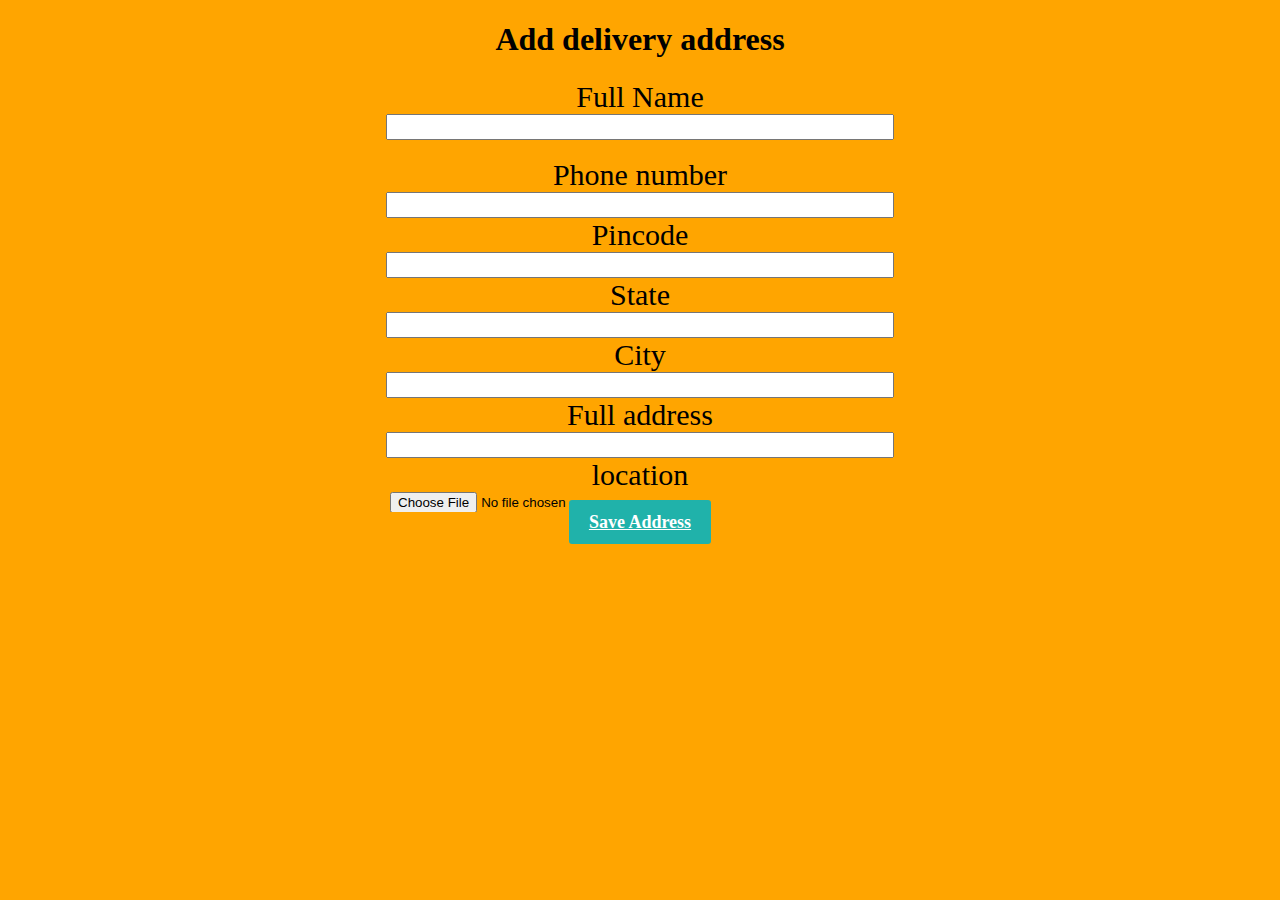
<file: add-address.html>
<!DOCTYPE html>
<html lang="en">

<head>
    <meta charset="UTF-8">
    <meta name="viewport" content="width=device-width, initial-scale=1.0">
    <title>Document</title>
</head>

<body bgcolor="orange">
    <style>
        button{
            font-size: 18px;
            font-weight: 700;
            border-radius: 3px;
            padding: 12px 20px;
            margin: 50px;
            border: none;
            color: #fff;
            background-color: lightseagreen;
        }
        button:hover{
            box-shadow: 5px 5px 0px #000;
            transition: all ease 0.5s;
     }
    </style>
    <style>
        label{
            font-size: 30px;
        }
        input{
            height: 20px;
            width: 500px;
        }
    </style>
    <center>
        <form>
            <h1>Add delivery address</h1>
            <div class="fm">
            <div>
                <label for="">Full Name </label><br>
                <input type="text">
            </div><br>
            <div><label for="">Phone number</label><br>
                <input type="number">
            </div>
            <div><label for="">Pincode</label><br>
                <input type="number">
            </div>
            <div><label for="">State</label><br>
                <input type="text">
            </div>
            <label for="">City</label><br>
                <input type="text">
            </div>
            <label for="">Full address</label><br>
                <input type="text">
            </div>
            <div><label for="">location</label><br>
                <input type="file">
            </div>
        </div>
           <!-- <button >Save Address</button> -->
           <style>
            .button{
                font-size: 18px;
            font-weight: 700;
            border-radius: 3px;
            padding: 12px 20px;
            margin: 50px;
            border: none;
            color: #fff;
            background-color: lightseagreen;
        }
        .button:hover{
            box-shadow: 5px 5px 0px #000;
            transition: all ease 0.5s;
     }

           </style>
            <a href="./thanku.html" class="button">Save Address</a>
        </form>
    </center>
</body>

</html>
</file>
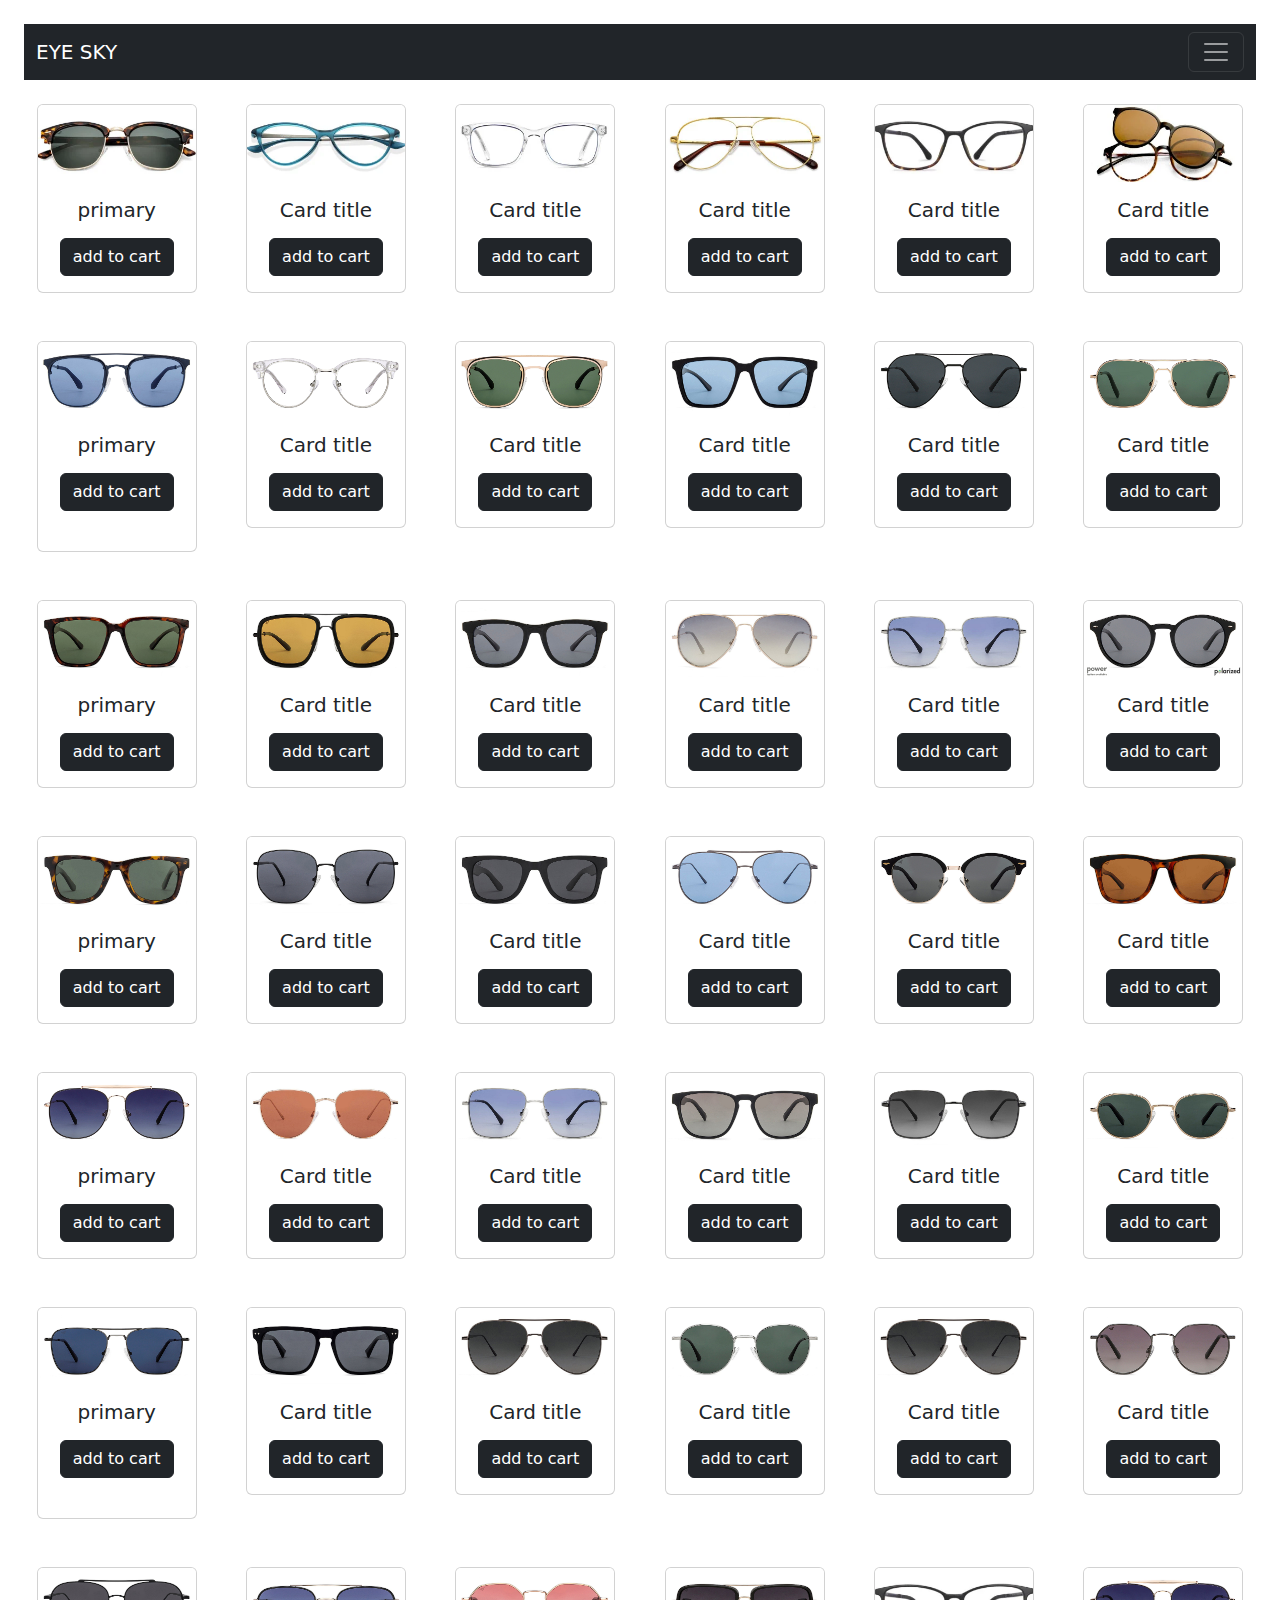
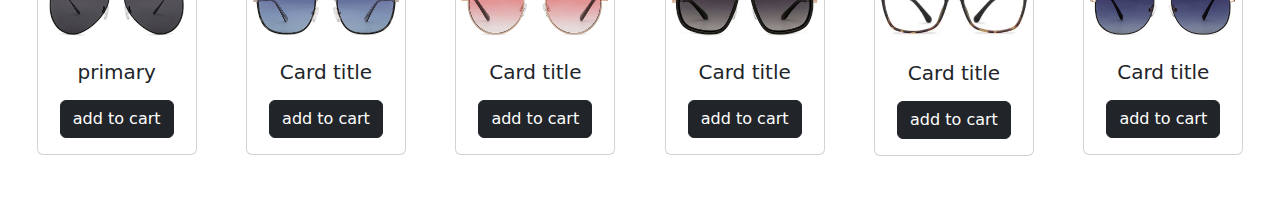
<file: all-lens.html>
<!DOCTYPE html>
<html lang="en">

<head>
    <meta charset="UTF-8">
    <meta name="viewport" content="width=device-width, initial-scale=1.0">
    <title>Document</title>
</head>

<body>
    <!DOCTYPE html>
    <html lang="en">

    <head>
        <meta charset="UTF-8">
        <meta name="viewport" content="width=device-width, initial-scale=1.0">
        <title>Document</title>
        <link rel="stylesheet" href="./assets/dist/css/bootstrap.min.css">
    </head>

    <body>
        <div class="container-fluid">
            <center>
                <br>
                <div class="container-fluid">
                    <!-- navigation bar start -->
                    <div class="row">
                        <div class="col">
                            <nav class="navbar navbar-dark bg-dark" aria-label="First navbar example">
                                <div class="container-fluid">
                                    <a class="navbar-brand" href="#">EYE SKY</a>
                                    <button class="navbar-toggler" type="button" data-bs-toggle="collapse"
                                        data-bs-target="#navbarsExample01" aria-controls="navbarsExample01"
                                        aria-expanded="false" aria-label="Toggle navigation">
                                        <span class="navbar-toggler-icon"></span>
                                    </button>

                                    <div class="collapse navbar-collapse" id="navbarsExample01">
                                        <ul class="navbar-nav me-auto mb-2">
                                            <li class="nav-item">
                                                <a class="nav-link active" aria-current="page"
                                                    href="./index.html">Home</a>
                                            </li>
                                            <li class="nav-item">
                                                <a class="nav-link active" href="./All lens.html"> All lens</a>
                                            </li>
                                            <li class="nav-item">
                                                <a class="nav-link "></a>
                                            </li>
                                            <li class="nav-item dropdown">
                                                <a class="nav-link dropdown-toggle" href="#" data-bs-toggle="dropdown"
                                                    aria-expanded="false">contect eye</a>
                                                <ul class="dropdown-menu">
                                                    <li><a class="dropdown-item" href="#">dfgdf</a></li>
                                                    <li><a class="dropdown-item" href="#">Another action</a></li>
                                                    <li><a class="dropdown-item" href="#">Something else here</a></li>
                                                </ul>
                                            </li>
                                        </ul>
                                        <form role="search">
                                            <input class="form-control" type="search" placeholder="Search"
                                                aria-label="Search">
                                        </form>
                                    </div>
                                </div>
                            </nav>
                        </div>
                    </div>
                    <!-- navigation bar end -->
                </div>
                <br>
                <div class="container-fluid">
                    <!-- 1st row -->
                    <div class="row">
                        <div class="col">
                            <div class="card" style="width: 10rem;">
                                <img src="./21.webp" class="card-img-top" alt="...">
                                <div class="card-body">
                                    <h5 class="card-title">primary</h5>
                                    <p class="card-text"></p>
                                    <a href="./add-address.html" class="btn btn-dark">add to cart</a>
                                </div>
                            </div><br>
                        </div><br>
                        <div class="col">
                            <div class="card" style="width: 10rem;">
                                <img src="./22.webp" class="card-img-top" alt="...">
                                <div class="card-body">
                                    <h5 class="card-title">Card title</h5>
                                    <p class="card-text"></p>
                                    <a href="./add-address.html" class="btn btn-dark">add to cart</a>
                                </div>
                            </div><br>
                        </div><br>
                        <div class="col">
                            <div class="card" style="width: 10rem;">
                                <img src="./23.webp" class="card-img-top" alt="...">
                                <div class="card-body">
                                    <h5 class="card-title">Card title</h5>
                                    <p class="card-text"></p>
                                    <a href="./add-address.html" class="btn btn-dark">add to cart</a>
                                </div>
                            </div><br>
                        </div><br>
                        <div class="col">
                            <div class="card" style="width: 10rem;">
                                <img src="./24.webp" class="card-img-top" alt="...">
                                <div class="card-body">
                                    <h5 class="card-title">Card title</h5>
                                    <p class="card-text"></p>
                                    <a href="./add-address.html" class="btn btn-dark">add to cart</a>
                                </div>
                            </div><br>
                        </div><br>
                        <div class="col">
                            <div class="card" style="width: 10rem;">
                                <img src="./25.webp" class="card-img-top" alt="...">
                                <div class="card-body">
                                    <h5 class="card-title">Card title</h5>
                                    <p class="card-text"></p>
                                    <a href="./add-address.html" class="btn btn-dark">add to cart</a>
                                </div>
                            </div><br>
                        </div><br>
                        <div class="col">
                            <div class="card" style="width: 10rem;">
                                <img src="./26.webp" class="card-img-top" alt="...">
                                <div class="card-body">
                                    <h5 class="card-title">Card title</h5>
                                    <p class="card-text"></p>
                                    <a href="./add-address.html" class="btn btn-dark">add to cart</a>
                                </div>
                            </div><br>
                        </div><br>
                        
                    </div><br>
                    <!-- 2nd row -->
                    <div class="row">
                        <div class="col">
                            <div class="card" style="width: 10rem;">
                                <img src="./31.jpg" class="card-img-top" alt="...">
                                <div class="card-body">
                                    <h5 class="card-title">primary</h5>
                                    <p class="card-text"></p>
                                    <a href="./add-address.html" class="btn btn-dark">add to cart</a>
                                </div><br>
                            </div><br>
                        </div><br>
                        <div class="col">
                            <div class="card" style="width: 10rem;">
                                <img src="./32.jpg" class="card-img-top" alt="...">
                                <div class="card-body">
                                    <h5 class="card-title">Card title</h5>
                                    <p class="card-text"></p>
                                    <a href="./add-address.html" class="btn btn-dark">add to cart</a>
                                </div>
                            </div><br>
                        </div><br>
                        <div class="col">
                            <div class="card" style="width: 10rem;">
                                <img src="./33.jpg" class="card-img-top" alt="...">
                                <div class="card-body">
                                    <h5 class="card-title">Card title</h5>
                                    <p class="card-text"></p>
                                    <a href="./add-address.html" class="btn btn-dark">add to cart</a>
                                </div>
                            </div><br>
                        </div><br>
                        <div class="col">
                            <div class="card" style="width: 10rem;">
                                <img src="./34.jpg" class="card-img-top" alt="...">
                                <div class="card-body">
                                    <h5 class="card-title">Card title</h5>
                                    <p class="card-text"></p>
                                    <a href="./add-address.html" class="btn btn-dark">add to cart</a>
                                </div>
                            </div><br>
                        </div><br>
                        <div class="col">
                            <div class="card" style="width: 10rem;">
                                <img src="./35.jpg" class="card-img-top" alt="...">
                                <div class="card-body">
                                    <h5 class="card-title">Card title</h5>
                                    <p class="card-text"></p>
                                    <a href="./add-address.html" class="btn btn-dark">add to cart</a>
                                </div>
                            </div><br>
                        </div><br>
                        <div class="col">
                            <div class="card" style="width: 10rem;">
                                <img src="./36.jpg" class="card-img-top" alt="...">
                                <div class="card-body">
                                    <h5 class="card-title">Card title</h5>
                                    <p class="card-text"></p>
                                    <a href="./add-address.html" class="btn btn-dark">add to cart</a>
                                </div>
                            </div><br>
                        </div><br>
                        
                    </div><br>
                    <!-- 3rd row -->
                    <div class="row">
                        <div class="col">
                            <div class="card" style="width: 10rem;">
                                <img src="./38.jpg" class="card-img-top" alt="...">
                                <div class="card-body">
                                    <h5 class="card-title">primary</h5>
                                    <p class="card-text"></p>
                                    <a href="./add-address.html" class="btn btn-dark">add to cart</a>
                                </div>
                            </div><br>
                        </div><br>
                        <div class="col">
                            <div class="card" style="width: 10rem;">
                                <img src="./39.jpg" class="card-img-top" alt="...">
                                <div class="card-body">
                                    <h5 class="card-title">Card title</h5>
                                    <p class="card-text"></p>
                                    <a href="./add-address.html" class="btn btn-dark">add to cart</a>
                                </div>
                            </div><br>
                        </div><br>
                        <div class="col">
                            <div class="card" style="width: 10rem;">
                                <img src="./40.jpg" class="card-img-top" alt="...">
                                <div class="card-body">
                                    <h5 class="card-title">Card title</h5>
                                    <p class="card-text"></p>
                                    <a href="./add-address.html" class="btn btn-dark">add to cart</a>
                                </div>
                            </div><br>
                        </div><br>
                        <div class="col">
                            <div class="card" style="width: 10rem;">
                                <img src="./41.jpg" class="card-img-top" alt="...">
                                <div class="card-body">
                                    <h5 class="card-title">Card title</h5>
                                    <p class="card-text"></p>
                                    <a href="./add-address.html" class="btn btn-dark">add to cart</a>
                                </div>
                            </div><br>
                        </div><br>
                        <div class="col">
                            <div class="card" style="width: 10rem;">
                                <img src="./42.jpg" class="card-img-top" alt="...">
                                <div class="card-body">
                                    <h5 class="card-title">Card title</h5>
                                    <p class="card-text"></p>
                                    <a href="./add-address.html" class="btn btn-dark">add to cart</a>
                                </div>
                            </div><br>
                        </div><br>
                        <div class="col">
                            <div class="card" style="width: 10rem;">
                                <img src="./43.jpg" class="card-img-top" alt="...">
                                <div class="card-body">
                                    <h5 class="card-title">Card title</h5>
                                    <p class="card-text"></p>
                                    <a href="./add-address.html" class="btn btn-dark">add to cart</a>
                                </div>
                            </div><br>
                        </div><br>
                        
                    </div><br>
                    <!-- 4th row -->
                    <div class="row">
                        <div class="col">
                            <div class="card" style="width: 10rem;">
                                <img src="./45.jpg" class="card-img-top" alt="...">
                                <div class="card-body">
                                    <h5 class="card-title">primary</h5>
                                    <p class="card-text"></p>
                                    <a href="./add-address.html" class="btn btn-dark">add to cart</a>
                                </div>
                            </div><br>
                        </div><br>
                        <div class="col">
                            <div class="card" style="width: 10rem;">
                                <img src="./46.jpg" class="card-img-top" alt="...">
                                <div class="card-body">
                                    <h5 class="card-title">Card title</h5>
                                    <p class="card-text"></p>
                                    <a href="./add-address.html" class="btn btn-dark">add to cart</a>
                                </div>
                            </div><br>
                        </div><br>
                        <div class="col">
                            <div class="card" style="width: 10rem;">
                                <img src="./47.jpg" class="card-img-top" alt="...">
                                <div class="card-body">
                                    <h5 class="card-title">Card title</h5>
                                    <p class="card-text"></p>
                                    <a href="./add-address.html" class="btn btn-dark">add to cart</a>
                                </div>
                            </div><br>
                        </div><br>
                        <div class="col">
                            <div class="card" style="width: 10rem;">
                                <img src="./48.jpg" class="card-img-top" alt="...">
                                <div class="card-body">
                                    <h5 class="card-title">Card title</h5>
                                    <p class="card-text"></p>
                                    <a href="./add-address.html" class="btn btn-dark">add to cart</a>
                                </div>
                            </div><br>
                        </div><br>
                        <div class="col">
                            <div class="card" style="width: 10rem;">
                                <img src="./49.jpg" class="card-img-top" alt="...">
                                <div class="card-body">
                                    <h5 class="card-title">Card title</h5>
                                    <p class="card-text"></p>
                                    <a href="./add-address.html" class="btn btn-dark">add to cart</a>
                                </div>
                            </div><br>
                        </div><br>
                        <div class="col">
                            <div class="card" style="width: 10rem;">
                                <img src="./50.jpg" class="card-img-top" alt="...">
                                <div class="card-body">
                                    <h5 class="card-title">Card title</h5>
                                    <p class="card-text"></p>
                                    <a href="./add-address.html" class="btn btn-dark">add to cart</a>
                                </div>
                            </div><br>
                        </div><br>
                        
                    </div><br>
                    <!-- 5th row -->
                    <div class="row">
                        <div class="col">
                            <div class="card" style="width: 10rem;">
                                <img src="./52.jpg" class="card-img-top" alt="...">
                                <div class="card-body">
                                    <h5 class="card-title">primary</h5>
                                    <p class="card-text"></p>
                                    <a href="./add-address.html" class="btn btn-dark">add to cart</a>
                                </div>
                            </div><br>
                        </div><br>
                        <div class="col">
                            <div class="card" style="width: 10rem;">
                                <img src="./53.jpg" class="card-img-top" alt="...">
                                <div class="card-body">
                                    <h5 class="card-title">Card title</h5>
                                    <p class="card-text"></p>
                                    <a href="./add-address.html" class="btn btn-dark">add to cart</a>
                                </div>
                            </div><br>
                        </div><br>
                        <div class="col">
                            <div class="card" style="width: 10rem;">
                                <img src="./54.jpg" class="card-img-top" alt="...">
                                <div class="card-body">
                                    <h5 class="card-title">Card title</h5>
                                    <p class="card-text"></p>
                                    <a href="./add-address.html" class="btn btn-dark">add to cart</a>
                                </div>
                            </div><br>
                        </div><br>
                        <div class="col">
                            <div class="card" style="width: 10rem;">
                                <img src="./55.jpg" class="card-img-top" alt="...">
                                <div class="card-body">
                                    <h5 class="card-title">Card title</h5>
                                    <p class="card-text"></p>
                                    <a href="./add-address.html" class="btn btn-dark">add to cart</a>
                                </div>
                            </div><br>
                        </div><br>
                        <div class="col">
                            <div class="card" style="width: 10rem;">
                                <img src="./56.jpg" class="card-img-top" alt="...">
                                <div class="card-body">
                                    <h5 class="card-title">Card title</h5>
                                    <p class="card-text"></p>
                                    <a href="./add-address.html" class="btn btn-dark">add to cart</a>
                                </div>
                            </div><br>
                        </div><br>
                        <div class="col">
                            <div class="card" style="width: 10rem;">
                                <img src="./57.jpg" class="card-img-top" alt="...">
                                <div class="card-body">
                                    <h5 class="card-title">Card title</h5>
                                    <p class="card-text"></p>
                                    <a href="./add-address.html" class="btn btn-dark">add to cart</a>
                                </div>
                            </div><br>
                        </div><br>
                        
                    </div><br>
                    <!-- 6th row -->
                    <div class="row">
                        <div class="col">
                            <div class="card" style="width: 10rem;">
                                <img src="./59.jpg" class="card-img-top" alt="...">
                                <div class="card-body">
                                    <h5 class="card-title">primary</h5>
                                    <p class="card-text"></p>
                                    <a href="./add-address.html" class="btn btn-dark">add to cart</a>
                                </div><br>
                            </div><br>
                        </div><br>
                        <div class="col">
                            <div class="card" style="width: 10rem;">
                                <img src="./60.jpg" class="card-img-top" alt="...">
                                <div class="card-body">
                                    <h5 class="card-title">Card title</h5>
                                    <p class="card-text"></p>
                                    <a href="./add-address.html" class="btn btn-dark">add to cart</a>
                                </div>
                            </div><br>
                        </div><br>
                        <div class="col">
                            <div class="card" style="width: 10rem;">
                                <img src="./61.jpg" class="card-img-top" alt="...">
                                <div class="card-body">
                                    <h5 class="card-title">Card title</h5>
                                    <p class="card-text"></p>
                                    <a href="./add-address.html" class="btn btn-dark">add to cart</a>
                                </div>
                            </div><br>
                        </div><br>
                        <div class="col">
                            <div class="card" style="width: 10rem;">
                                <img src="./63.jpg" class="card-img-top" alt="...">
                                <div class="card-body">
                                    <h5 class="card-title">Card title</h5>
                                    <p class="card-text"></p>
                                    <a href="./add-address.html" class="btn btn-dark">add to cart</a>
                                </div>
                            </div><br>
                        </div><br>
                        <div class="col">
                            <div class="card" style="width: 10rem;">
                                <img src="./64.jpg" class="card-img-top" alt="...">
                                <div class="card-body">
                                    <h5 class="card-title">Card title</h5>
                                    <p class="card-text"></p>
                                    <a href="./add-address.html" class="btn btn-dark">add to cart</a>
                                </div>
                            </div><br>
                        </div><br>
                        <div class="col">
                            <div class="card" style="width: 10rem;">
                                <img src="./65.jpg" class="card-img-top" alt="...">
                                <div class="card-body">
                                    <h5 class="card-title">Card title</h5>
                                    <p class="card-text"></p>
                                    <a href="./add-address.html" class="btn btn-dark">add to cart</a>
                                </div>
                            </div><br>
                        </div><br>
                       
                    </div><br>
                    <!-- 7th row -->
                    <div class="row">
                        <div class="col">
                            <div class="card" style="width: 10rem;">
                                <img src="./67.jpg" class="card-img-top" alt="...">
                                <div class="card-body">
                                    <h5 class="card-title">primary</h5>
                                    <p class="card-text"></p>
                                    <a href="./add-address.html" class="btn btn-dark">add to cart</a>
                                </div>
                            </div><br>
                        </div><br>
                        <div class="col">
                            <div class="card" style="width: 10rem;">
                                <img src="./68.jpg" class="card-img-top" alt="...">
                                <div class="card-body">
                                    <h5 class="card-title">Card title</h5>
                                    <p class="card-text"></p>
                                    <a href="./add-address.html" class="btn btn-dark">add to cart</a>
                                </div>
                            </div><br>
                        </div><br>
                        <div class="col">
                            <div class="card" style="width: 10rem;">
                                <img src="./69.jpg" class="card-img-top" alt="...">
                                <div class="card-body">
                                    <h5 class="card-title">Card title</h5>
                                    <p class="card-text"></p>
                                    <a href="./add-address.html" class="btn btn-dark">add to cart</a>
                                </div>
                            </div><br>
                        </div><br>
                        <div class="col">
                            <div class="card" style="width: 10rem;">
                                <img src="./70.jpg" class="card-img-top" alt="...">
                                <div class="card-body">
                                    <h5 class="card-title">Card title</h5>
                                    <p class="card-text"></p>
                                    <a href="./add-address.html" class="btn btn-dark">add to cart</a>
                                </div>
                            </div><br>
                        </div><br>
                        <div class="col">
                            <div class="card" style="width: 10rem;">
                                <img src="./25.webp" class="card-img-top" alt="...">
                                <div class="card-body">
                                    <h5 class="card-title">Card title</h5>
                                    <p class="card-text"></p>
                                    <a href="./add-address.html" class="btn btn-dark">add to cart</a>
                                </div>
                            </div><br>
                        </div><br>
                        <div class="col">
                            <div class="card" style="width: 10rem;">
                                <img src="./52.jpg" class="card-img-top" alt="...">
                                <div class="card-body">
                                    <h5 class="card-title">Card title</h5>
                                    <p class="card-text"></p>
                                    <a href="./add-address.html" class="btn btn-dark">add to cart</a>
                                </div>
                            </div><br>
                        </div><br>
                    </div><br>

                </div>
        </div>



        <script src="./assets/dist/js/bootstrap.bundle.js"></script>
        </center>
    </body>

    </html>
</body>

</html>
</file>
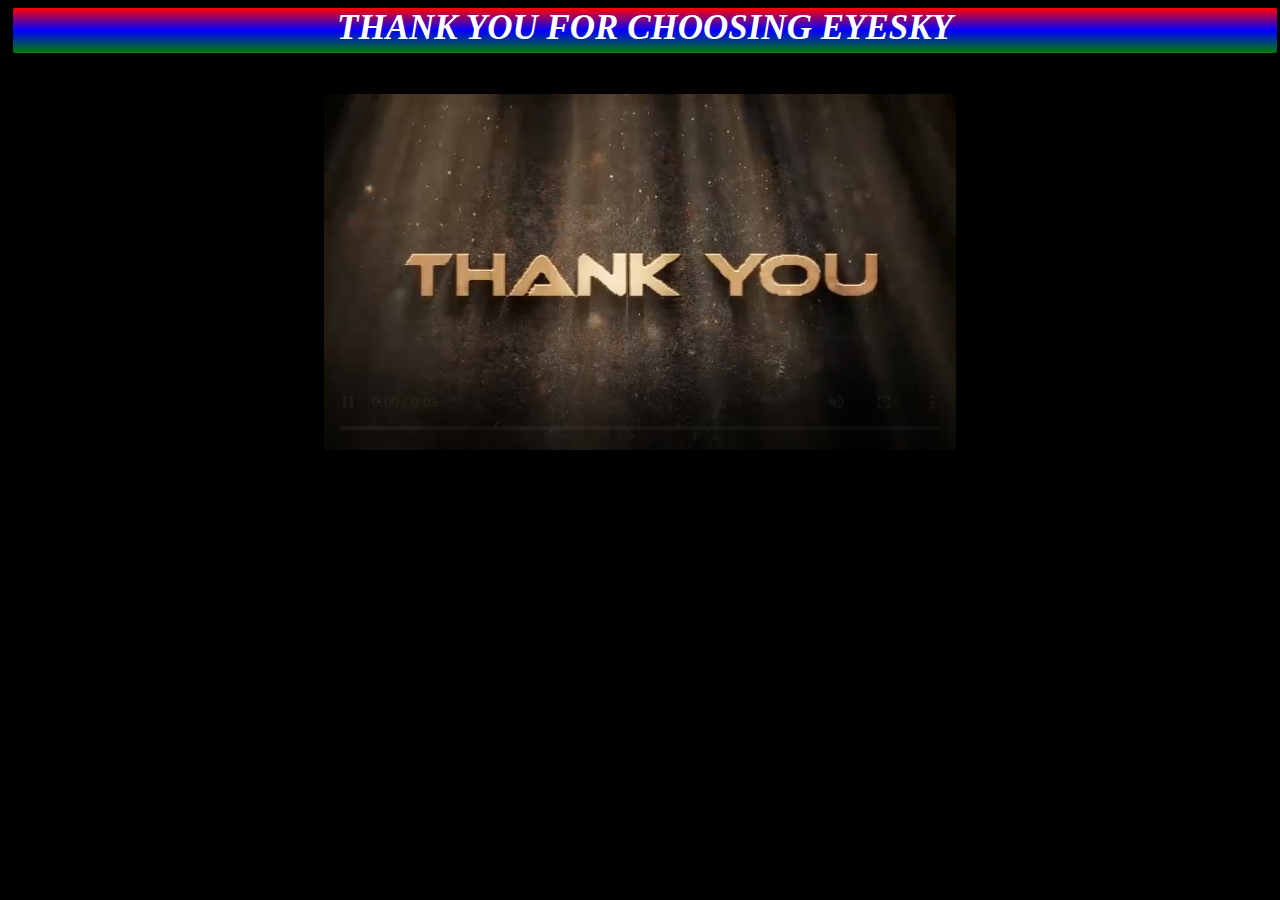
<file: thanku.html>
<!DOCTYPE html>
<html lang="en">
<head>
    <meta charset="UTF-8">
    <meta name="viewport" content="width=device-width, initial-scale=1.0">
    <title>Document</title>
</head>
<body bgcolor="black">
    <center>
        <style>
            h1{
                font-size: 50px;
                color: white;
                font-size: 35px;
              font-style: italic;
              color: white;
              margin: 5px;
              height: 45px;
              width: 100%;
              background: linear-gradient(red, blue, green);
              border-radius: 2px;
              justify-content: space-around;
              font-weight: 800;
            }
            
        </style>
    <h1>THANK  YOU FOR CHOOSING EYESKY </h1>
    <br>

    <div class="container-fluid">
        <div class="row">
            <style>
                .col-prtt video{
                    width: 50%;
                    height: 50%;
   justify-content: center;
   justify-content: space-between;
   display: grid;
                    
                }
            </style>
            <div class="col-prtt"><br>
                <video controls autoplay muted src="./y2mate.com - Thank You Effect video_360p.mp4" width="300px">
                    <source src="./y2mate.com - Thank You Effect video_360p.mp4" type="">
                    <source src="./y2mate.com - Thank You Effect video_360p.mp4" type="">
            </div>
        </div>
    </div>
</center>
</body>
</html>
</file>
